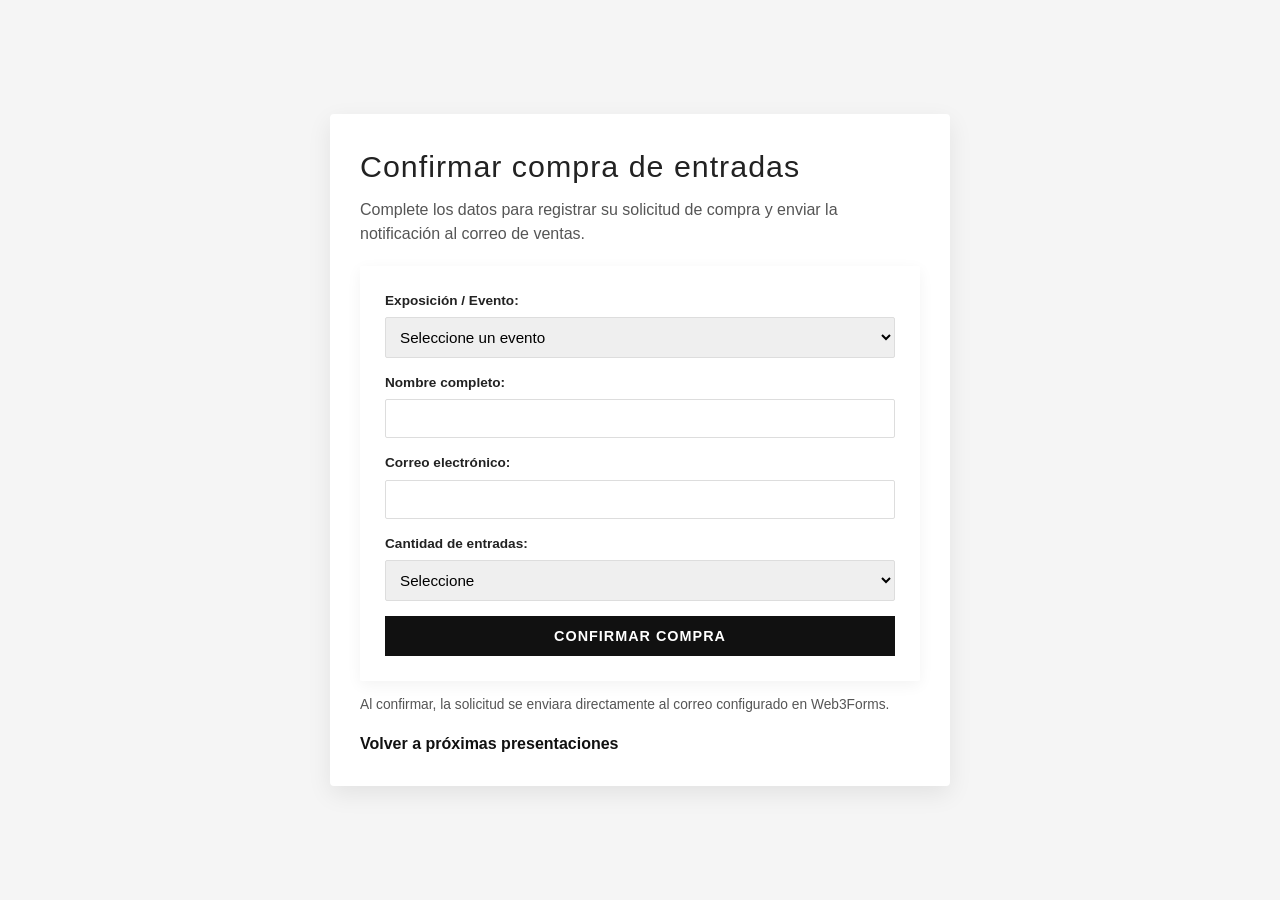
<file: comprar.html>
<!DOCTYPE html>
<html lang="es">
<head>
    <meta charset="UTF-8">
    <meta name="viewport" content="width=device-width, initial-scale=1.0">
    <meta name="description" content="Formulario de compra de entradas para las próximas presentaciones de Alejandro Vance.">
    <title>Comprar Entradas | Alejandro Vance</title>
    <link rel="stylesheet" href="styles.css">
</head>
<body class="pagina-compra">
    <main class="contenedor compra-principal" role="main">
        <section class="tarjeta-compra" aria-labelledby="titulo-compra">
            <h1 id="titulo-compra">Confirmar compra de entradas</h1>
            <p class="descripcion-compra">Complete los datos para registrar su solicitud de compra y enviar la notificación al correo de ventas.</p>

            <form action="https://api.web3forms.com/submit" method="POST" class="formulario-contacto" aria-label="Formulario de compra de entradas">
                <input type="hidden" name="access_key" value="27cce857-4876-4fb0-8d74-adc74a949bd3">
                <input type="hidden" name="subject" value="Nueva solicitud de compra de entradas">
                <input type="hidden" name="from_name" value="Sitio Alejandro Vance">

                <div class="grupo-formulario">
                    <label for="evento">Exposición / Evento:</label>
                    <select id="evento" name="evento" required>
                        <option value="">Seleccione un evento</option>
                        <option value="raices-de-bronce">Raíces de Bronce (15 de Julio, 2026)</option>
                        <option value="simetrias-ocultas">Simetrías Ocultas (22 de Setiembre, 2026)</option>
                    </select>
                </div>

                <div class="grupo-formulario">
                    <label for="nombre-compra">Nombre completo:</label>
                    <input type="text" id="nombre-compra" name="nombre-compra" required>
                </div>

                <div class="grupo-formulario">
                    <label for="correo-compra">Correo electrónico:</label>
                    <input type="email" id="correo-compra" name="correo-compra" required>
                </div>

                <div class="grupo-formulario">
                    <label for="cantidad-compra">Cantidad de entradas:</label>
                    <select id="cantidad-compra" name="cantidad-compra" required>
                        <option value="">Seleccione</option>
                        <option value="1">1</option>
                        <option value="2">2</option>
                        <option value="3">3</option>
                        <option value="4">4</option>
                    </select>
                </div>

                <button type="submit" class="boton-enviar">Confirmar compra</button>
            </form>

            <p class="nota-compra">Al confirmar, la solicitud se enviara directamente al correo configurado en Web3Forms.</p>

            <a href="index.html#proximas-presentaciones" class="enlace-volver">Volver a próximas presentaciones</a>
        </section>
    </main>
</body>
</html>
</file>
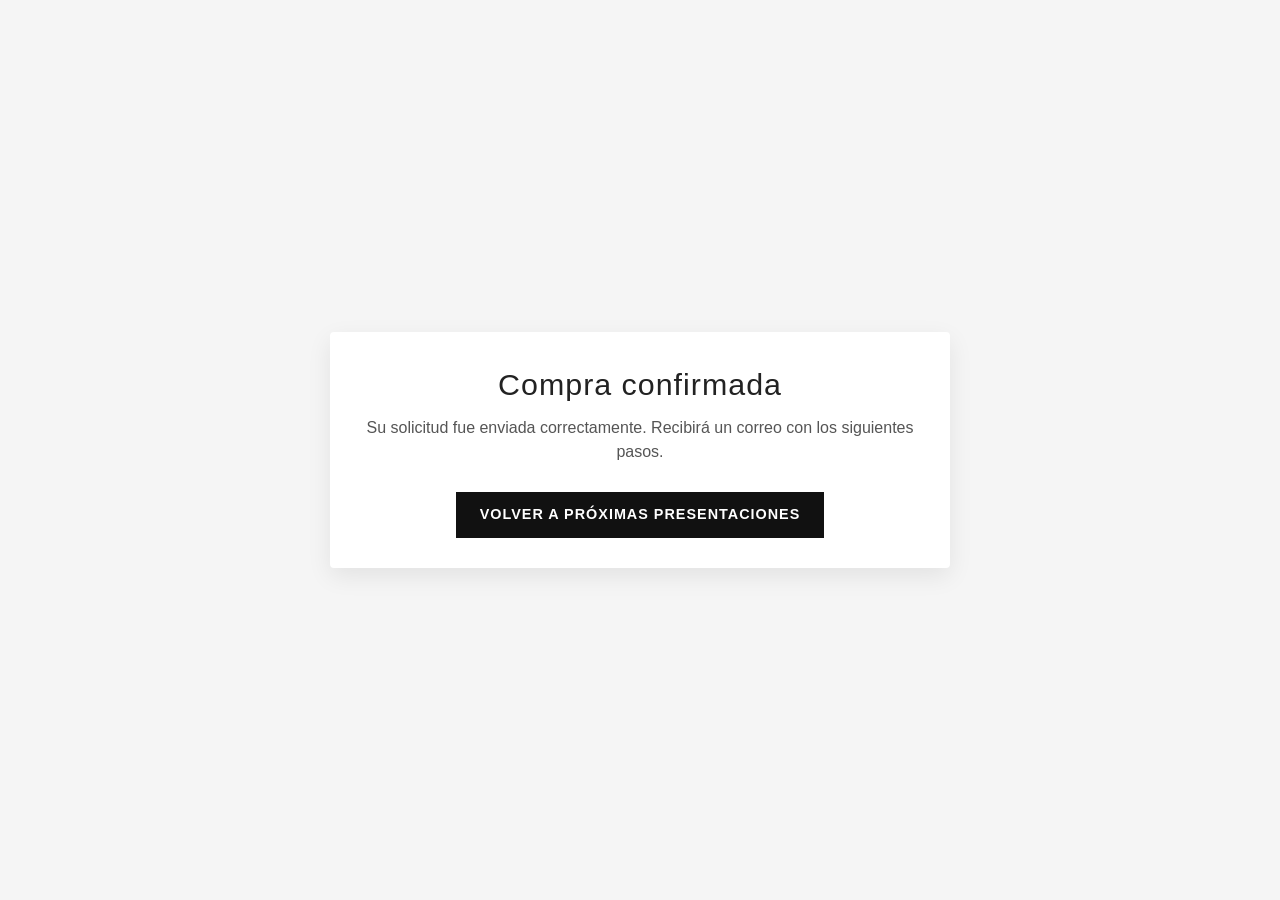
<file: confirmacion-compra.html>
<!DOCTYPE html>
<html lang="es">
<head>
    <meta charset="UTF-8">
    <meta name="viewport" content="width=device-width, initial-scale=1.0">
    <meta name="description" content="Confirmación de compra de entradas para presentaciones de Alejandro Vance.">
    <title>Compra Confirmada | Alejandro Vance</title>
    <link rel="stylesheet" href="styles.css">
</head>
<body class="pagina-compra">
    <main class="contenedor compra-principal" role="main">
        <section class="tarjeta-compra tarjeta-confirmacion" aria-labelledby="titulo-confirmacion">
            <h1 id="titulo-confirmacion">Compra confirmada</h1>
            <p class="descripcion-compra">Su solicitud fue enviada correctamente. Recibirá un correo con los siguientes pasos.</p>
            <a href="index.html#proximas-presentaciones" class="boton-enviar boton-regresar">Volver a próximas presentaciones</a>
        </section>
    </main>
</body>
</html>
</file>
<file: styles.css>
/* ==========================================================================
   1. VARIABLES, RESET Y AJUSTE DE PANTALLA COMPLETA
   ========================================================================== */
:root {
    --color-primario: #111111;       
    --color-secundario: #c5a880;     
    --color-fondo-claro: #fcfcfc;    
    --color-fondo-gris: #f5f5f5;     
    --color-texto: #222222;          
    --color-texto-mutado: #555555;
    --fuente-principal: 'Segoe UI', Tahoma, Geneva, Verdana, sans-serif;
    --transicion: all 0.3s ease;
}

* {
    box-sizing: border-box;
    margin: 0;
    padding: 0;
}

html {
    scroll-behavior: smooth;
    font-family: var(--fuente-principal);
    color: var(--color-texto);
    background-color: var(--color-fondo-claro);
    line-height: 1.5;
}

.seccion-pantalla {
    height: 100vh;
    display: flex;
    flex-direction: column;
    justify-content: center; 
    align-items: center;     
    padding: 80px 20px 40px 20px; 
    position: relative;
    overflow: hidden;
}

.contenedor {
    width: 100%;
    max-width: 1100px;
    margin: 0 auto;
}

/* ==========================================================================
   2. ACCESIBILIDAD 
   ========================================================================== */
.sr-only {
    position: absolute;
    width: 1px;
    height: 1px;
    padding: 0;
    margin: -1px;
    overflow: hidden;
    clip: rect(0, 0, 0, 0);
    white-space: nowrap;
    border: 0;
}

.saltar-enlace {
    position: absolute;
    top: -100px;
    left: 20px;
    background: var(--color-secundario);
    color: var(--color-primario);
    padding: 10px 20px;
    font-weight: bold;
    z-index: 1000;
    transition: top 0.2s;
    text-decoration: none;
}

.saltar-enlace:focus {
    top: 20px;
}

h2 {
    font-size: 2.5rem;
    text-align: center;
    font-weight: 300;
    letter-spacing: 2px;
    margin-bottom: 10px;
    text-transform: uppercase;
}

h2::after {
    content: '';
    display: block;
    width: 50px;
    height: 2px;
    background-color: var(--color-secundario);
    margin: 10px auto 0 auto;
}

.descripcion-seccion {
    text-align: center;
    color: var(--color-texto-mutado);
    margin-bottom: 30px;
    font-size: 1rem;
}

/* ==========================================================================
   3. BARRA DE NAVEGACIÓN FIJA
   ========================================================================== */
.encabezado-principal {
    background-color: rgba(17, 17, 17, 0.95);
    color: #ffffff;
    position: fixed;
    top: 0;
    width: 100%;
    z-index: 100;
    box-shadow: 0 2px 10px rgba(0,0,0,0.1);
}

.contenedor-header {
    max-width: 1200px;
    margin: 0 auto;
    display: flex;
    justify-content: space-between;
    align-items: center;
    padding: 15px 20px;
}

.logo-texto {
    font-size: 1.6rem;
    font-weight: 800;
    letter-spacing: 3px;
    color: var(--color-secundario);
}

.lista-navegacion {
    display: flex;
    list-style: none;
    gap: 25px;
}

.lista-navegacion a {
    color: #ffffff;
    text-decoration: none;
    font-size: 0.85rem;
    font-weight: 600;
    text-transform: uppercase;
    letter-spacing: 1px;
    transition: var(--transicion);
    padding-bottom: 3px;
}

.lista-navegacion a:hover,
.lista-navegacion a:focus {
    color: var(--color-secundario);
    outline: none;
    border-bottom: 2px solid var(--color-secundario);
}

/* ==========================================================================
   4. SECCIÓN 1: BIENVENIDA (HERO CON VIDEO EN PANTALLA COMPLETA)
   ========================================================================== */
.hero {
    color: #ffffff;
    text-align: center;
    position: relative;
    background-color: #000000;
}

.video-fondo {
    position: absolute;
    top: 0;
    left: 0;
    width: 100%;
    height: 100%;
    object-fit: cover;
    z-index: 1;
}

.capa-oscura {
    position: absolute;
    top: 0;
    left: 0;
    width: 100%;
    height: 100%;
    background: linear-gradient(rgba(0, 0, 0, 0.55), rgba(0, 0, 0, 0.7));
    z-index: 2;
}

.hero-contenido {
    position: relative;
    z-index: 3; 
    max-width: 800px;
    padding: 0 20px;
}

.hero-contenido h1 {
    font-size: 3.8rem;
    font-weight: 300;
    letter-spacing: 5px;
    margin-bottom: 10px;
    text-shadow: 0 2px 10px rgba(0,0,0,0.5);
}

.hero-contenido .subtitulo {
    font-size: 1.1rem;
    text-transform: uppercase;
    color: var(--color-secundario);
    letter-spacing: 3px;
    margin-bottom: 20px;
    text-shadow: 0 2px 5px rgba(0,0,0,0.5);
}

.frase-hero {
    font-style: italic;
    font-size: 1.2rem;
    margin-bottom: 35px;
    opacity: 0.9;
    text-shadow: 0 2px 5px rgba(0,0,0,0.5);
}

.boton-accion {
    display: inline-block;
    padding: 12px 30px;
    color: #ffffff;
    border: 2px solid var(--color-secundario);
    text-decoration: none;
    text-transform: uppercase;
    font-size: 0.8rem;
    letter-spacing: 2px;
    font-weight: 600;
    transition: var(--transicion);
    background-color: rgba(0, 0, 0, 0.3);
}

.boton-accion:hover, 
.boton-accion:focus {
    background-color: var(--color-secundario);
    color: var(--color-primario);
    outline: none;
}

/* ==========================================================================
   5. SECCIÓN 2: SOBRE MÍ
   ========================================================================== */
.bio {
    background-color: var(--color-fondo-claro);
}

.grid-bio {
    display: flex;
    flex-wrap: wrap;
    gap: 40px;
    margin-top: 20px;
}

.texto-bio {
    flex: 2 1 500px;
}

.texto-bio p {
    font-size: 1.1rem;
    margin-bottom: 20px;
}

.datos-clave {
    flex: 1 1 300px;
    background-color: var(--color-fondo-gris);
    padding: 25px;
    border-left: 4px solid var(--color-secundario);
}

.datos-clave h3 {
    margin-bottom: 15px;
    font-size: 1.2rem;
    text-transform: uppercase;
    letter-spacing: 1px;
}

.datos-clave ul {
    list-style: none;
}

.datos-clave li {
    margin-bottom: 12px;
    font-size: 0.95rem;
}

/* ==========================================================================
   6. SECCIÓN 3: PORTAFOLIO Y VISOR EN GRANDE (CSS PURO)
   ========================================================================== */
.obras {
    background-color: var(--color-fondo-gris);
}

.grid-obras {
    display: grid;
    grid-template-columns: repeat(auto-fit, minmax(280px, 1fr));
    gap: 25px;
    width: 100%;
}

.enlace-tarjeta {
    text-decoration: none;
    color: inherit;
    display: block;
}

.tarjeta-obra {
    background-color: var(--color-fondo-claro);
    border-radius: 2px;
    overflow: hidden;
    box-shadow: 0 4px 12px rgba(0,0,0,0.05);
    transition: var(--transicion);
}

.enlace-tarjeta:hover .tarjeta-obra {
    transform: translateY(-5px);
    box-shadow: 0 8px 20px rgba(0,0,0,0.1);
}

.tarjeta-obra img {
    width: 100%;
    height: 220px;
    object-fit: cover;
    display: block;
}

.info-obra {
    padding: 15px;
}

.info-obra h3 {
    font-size: 1.1rem;
    margin-bottom: 3px;
}

.info-obra .tecnica {
    font-size: 0.85rem;
    color: var(--color-texto-mutado);
}

/* --- ESTILOS DEL VISOR (MODAL EN CSS) --- */
.visor-overlay {
    position: fixed;
    top: 0;
    left: 0;
    width: 100vw;
    height: 100vh;
    background-color: rgba(0, 0, 0, 0.85);
    z-index: 1000;
    display: flex;
    justify-content: center;
    align-items: center;
    opacity: 0;
    pointer-events: none; 
    transition: opacity 0.4s ease;
}

.visor-overlay:target {
    opacity: 1;
    pointer-events: auto; 
}

.visor-contenido {
    background-color: var(--color-fondo-claro);
    max-width: 850px;
    width: 90%;
    border-radius: 4px;
    overflow: hidden;
    position: relative;
    display: flex;
    flex-direction: column;
    box-shadow: 0 10px 30px rgba(0,0,0,0.3);
    animation: aparecer 0.3s ease-out;
}

@keyframes aparecer {
    from { transform: scale(0.9); opacity: 0; }
    to { transform: scale(1); opacity: 1; }
}

.visor-contenido img {
    width: 100%;
    max-height: 50vh;
    object-fit: cover;
}

.visor-detalles {
    padding: 25px;
    text-align: left;
}

.visor-detalles h3 {
    font-size: 1.8rem;
    margin-bottom: 5px;
    color: var(--color-primario);
}

.visor-meta {
    font-size: 0.9rem;
    color: var(--color-secundario);
    margin-bottom: 15px;
    border-bottom: 1px solid #eee;
    padding-bottom: 8px;
}

.visor-descripcion {
    font-size: 1rem;
    color: var(--color-texto);
    line-height: 1.6;
}

.boton-cerrar {
    position: absolute;
    top: 15px;
    right: 20px;
    font-size: 2.5rem;
    color: #ffffff;
    text-decoration: none;
    z-index: 1010;
    text-shadow: 0 2px 4px rgba(0,0,0,0.5);
    transition: var(--transicion);
}

.boton-cerrar:hover {
    color: var(--color-secundario);
}

/* ==========================================================================
   7. SECCIÓN 4: PRÓXIMAS PRESENTACIONES
   ========================================================================== */
.presentaciones {
    background-color: var(--color-fondo-claro);
}

.tabla-contenedor {
    width: 100%;
    overflow-x: auto;
}

.tabla-eventos {
    width: 100%;
    border-collapse: collapse;
    background: #ffffff;
    text-align: left;
}

.tabla-eventos th, 
.tabla-eventos td {
    padding: 18px;
    border-bottom: 1px solid #eeeeee;
    vertical-align: middle;
}

.tabla-eventos th {
    background-color: var(--color-primario);
    color: #ffffff;
    font-weight: 400;
    text-transform: uppercase;
    font-size: 0.85rem;
    letter-spacing: 1px;
}

.tabla-eventos td {
    font-size: 0.95rem;
}

.estado {
    padding: 4px 10px;
    font-size: 0.75rem;
    font-weight: 700;
    text-transform: uppercase;
    border-radius: 2px;
}

.estado.disponible {
    background-color: #e6f4ea;
    color: #137333;
}

.estado.agotado {
    background-color: #fce8e6;
    color: #c5221f;
}

/* --- ESTILOS DE LA COLUMNA DE ADQUISICIÓN SIMULADA --- */
.celda-compra {
    display: flex;
    align-items: center;
    justify-content: flex-start;
}

.selector-cantidad {
    width: 60px;
    padding: 6px;
    border: 1px solid #cccccc;
    border-radius: 2px;
    font-family: var(--fuente-principal);
    font-size: 0.9rem;
    text-align: center;
}

.selector-cantidad:focus {
    outline: none;
    border-color: var(--color-secundario);
}

.selector-cantidad:disabled {
    background-color: #eaeaea;
    color: #999999;
    cursor: not-allowed;
}

.boton-comprar {
    display: inline-block;
    padding: 8px 16px;
    background-color: var(--color-primario);
    color: #ffffff;
    text-decoration: none;
    font-size: 0.8rem;
    font-weight: 600;
    text-transform: uppercase;
    letter-spacing: 1px;
    border: none;
    border-radius: 2px;
    cursor: pointer;
    transition: var(--transicion);
    text-align: center;
}

.boton-comprar:hover,
.boton-comprar:focus {
    background-color: var(--color-secundario);
    color: var(--color-primario);
    outline: none;
}

.compra-no-disponible {
    font-size: 0.8rem;
    font-weight: 600;
    color: #777777;
    text-transform: uppercase;
    letter-spacing: 0.5px;
}

.compra-overlay {
    position: fixed;
    top: 0;
    left: 0;
    width: 100vw;
    height: 100vh;
    background-color: rgba(0, 0, 0, 0.78);
    z-index: 1100;
    display: flex;
    justify-content: center;
    align-items: center;
    opacity: 0;
    pointer-events: none;
    transition: opacity 0.3s ease;
}

.compra-overlay:target {
    opacity: 1;
    pointer-events: auto;
}

.compra-contenido {
    width: min(92%, 520px);
    background-color: #ffffff;
    border-radius: 4px;
    padding: 24px;
    box-shadow: 0 12px 28px rgba(0, 0, 0, 0.28);
    position: relative;
    animation: aparecer 0.25s ease-out;
}

.compra-contenido h3 {
    font-size: 1.4rem;
    margin-bottom: 6px;
    font-weight: 500;
    text-transform: uppercase;
    letter-spacing: 1px;
}

.compra-evento {
    font-size: 0.95rem;
    color: var(--color-texto-mutado);
    margin-bottom: 16px;
}

.formulario-compra {
    text-align: left;
}

.formulario-compra select {
    width: 100%;
    padding: 10px;
    border: 1px solid #dddddd;
    border-radius: 2px;
    font-family: var(--fuente-principal);
    font-size: 0.95rem;
    transition: var(--transicion);
    background-color: #ffffff;
}

.formulario-compra select:focus {
    outline: none;
    border-color: var(--color-secundario);
}

.compra-confirmada {
    text-align: center;
}

.compra-confirmada h3 {
    color: #137333;
}

.mensaje-confirmacion {
    font-size: 0.98rem;
    color: var(--color-texto);
    margin-bottom: 18px;
    line-height: 1.55;
}

.boton-volver {
    display: inline-block;
    width: auto;
    text-decoration: none;
    padding: 10px 18px;
}

/* Botón deshabilitado para eventos con Cupo Lleno */
.boton-comprar.deshabilitado {
    background-color: #cccccc;
    color: #777777;
    cursor: not-allowed;
}

/* ==========================================================================
   8. SECCIÓN 5: FORMULARIO DE CONTACTO
   ========================================================================== */
.contacto {
    background-color: var(--color-fondo-gris);
}

.contenedor-contacto {
    width: 100%;
    max-width: 550px;
}

.formulario-contacto {
    text-align: left;
    background: #ffffff;
    padding: 25px;
    border-radius: 2px;
    box-shadow: 0 4px 15px rgba(0,0,0,0.05);
}

.grupo-formulario {
    margin-bottom: 15px;
}

.grupo-formulario label {
    display: block;
    margin-bottom: 6px;
    font-weight: 600;
    font-size: 0.85rem;
}

.grupo-formulario input,
.grupo-formulario select,
.grupo-formulario textarea {
    width: 100%;
    padding: 10px;
    border: 1px solid #dddddd;
    border-radius: 2px;
    font-family: var(--fuente-principal);
    font-size: 0.95rem;
    transition: var(--transicion);
}

.grupo-formulario input:focus,
.grupo-formulario select:focus,
.grupo-formulario textarea:focus {
    outline: none;
    border-color: var(--color-secundario);
}

/* ==========================================================================
   8.1 PÁGINA DE COMPRA
   ========================================================================== */
.pagina-compra {
    background-color: var(--color-fondo-gris);
    min-height: 100vh;
}

.compra-principal {
    min-height: 100vh;
    display: flex;
    align-items: center;
    justify-content: center;
    padding: 40px 20px;
}

.tarjeta-compra {
    width: 100%;
    max-width: 620px;
    background-color: #ffffff;
    padding: 30px;
    border-radius: 4px;
    box-shadow: 0 8px 24px rgba(0, 0, 0, 0.08);
}

.tarjeta-compra h1 {
    font-size: 1.9rem;
    font-weight: 300;
    letter-spacing: 1px;
    margin-bottom: 8px;
}

.descripcion-compra {
    color: var(--color-texto-mutado);
    margin-bottom: 20px;
}

.nota-compra {
    margin-top: 14px;
    color: var(--color-texto-mutado);
    font-size: 0.86rem;
    line-height: 1.5;
}

.enlace-volver {
    display: inline-block;
    margin-top: 16px;
    color: var(--color-primario);
    text-decoration: none;
    font-weight: 600;
}

.enlace-volver:hover,
.enlace-volver:focus {
    color: var(--color-secundario);
}

.boton-enviar {
    width: 100%;
    padding: 12px;
    background-color: var(--color-primario);
    color: #ffffff;
    border: none;
    font-size: 0.9rem;
    text-transform: uppercase;
    letter-spacing: 1px;
    font-weight: 600;
    cursor: pointer;
    transition: var(--transicion);
}

.boton-enviar:hover,
.boton-enviar:focus {
    background-color: var(--color-secundario);
    color: var(--color-primario);
}

.tarjeta-confirmacion {
    text-align: center;
}

.boton-regresar {
    display: inline-block;
    width: auto;
    text-decoration: none;
    margin-top: 8px;
    padding: 12px 24px;
}

/* ==========================================================================
   9. PIE DE PÁGINA
   ========================================================================== */
.pie-pagina {
    background-color: var(--color-primario);
    color: #ffffff;
    text-align: center;
    padding: 20px;
    font-size: 0.8rem;
}

.pie-pagina .footer-accesibilidad {
    color: var(--color-secundario);
    margin-top: 5px;
}

/* ==========================================================================
   10. RESPONSIVE DESIGN (ADAPTABILIDAD)
   ========================================================================== */
@media (max-width: 768px) {
    .seccion-pantalla {
        height: auto; 
        padding: 100px 20px 60px 20px;
    }

    .contenedor-header {
        flex-direction: column;
        gap: 10px;
    }
    
    .hero-contenido h1 {
        font-size: 2.5rem;
    }

    .grid-bio {
        flex-direction: column;
    }

    .tarjeta-compra {
        padding: 22px;
    }

    .tarjeta-compra h1 {
        font-size: 1.5rem;
    }
}
</file>
